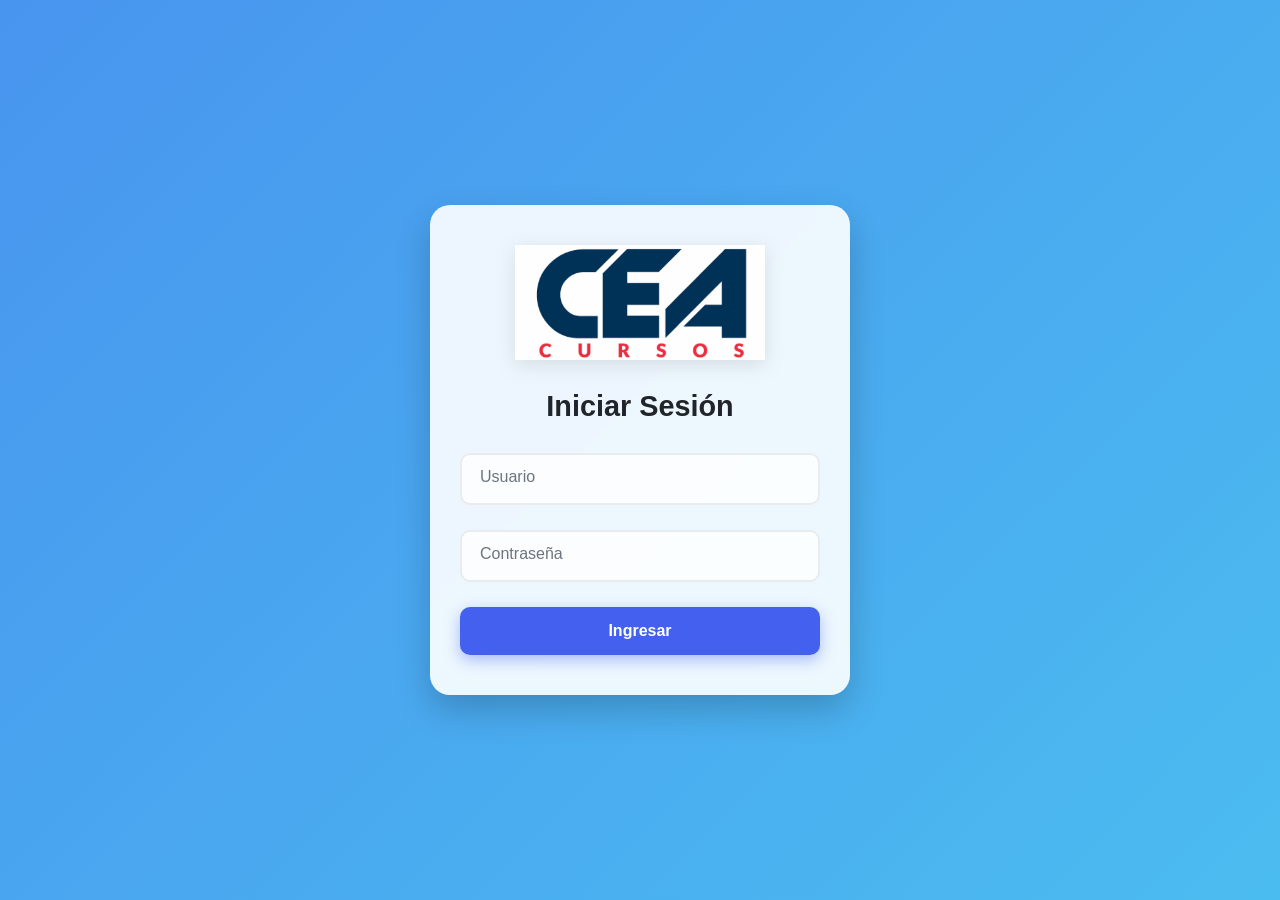
<file: templates/index.html>
<!DOCTYPE html>
<html lang="es">
<head>
    <meta charset="UTF-8">
    <meta name="viewport" content="width=device-width, initial-scale=1.0">
    <title>Iniciar Sesión - CEA Cursos</title>
    <link rel="stylesheet" href="/static/css/styles.css">

    <style>
        .spinner {
            display: inline-block;
            width: 1rem;
            height: 1rem;
            border: 2px solid rgba(255,255,255,.3);
            border-radius: 50%;
            border-top-color: #fff;
            animation: spin 1s ease-in-out infinite;
        }
        
        @keyframes spin {
            to { transform: rotate(360deg); }
        }
    </style>
</head>
<body>
    <div class="circles">
        <li></li>
        <li></li>
        <li></li>
        <li></li>
        <li></li>
        <li></li>
        <li></li>
        <li></li>
        <li></li>
        <li></li>
    </div>

    <div class="container">
        <img src="/static/img/Logo.png" alt="CEA Cursos" class="logo">
        <h1 class="form-title">Iniciar Sesión</h1>
        <form id="login-form">
            <div class="input-group">
                <input type="text" id="username" required autocomplete="username">
                <label for="username">Usuario</label>
            </div>
            <div class="input-group">
                <input type="password" id="password" required autocomplete="current-password">
                <label for="password">Contraseña</label>
            </div>
            <button type="submit">Ingresar</button>
        </form>
    </div>
    <script src="/static/js/script.js"></script>
</body>
</html>
</file>
<file: static/css/styles.css>
:root {
            --primary: #4361ee;
            --primary-dark: #3a0ca3;
            --accent: #f72585;
            --light: #f8f9fa;
            --dark: #212529;
        }
        
        * {
            margin: 0;
            padding: 0;
            box-sizing: border-box;
            font-family: 'Segoe UI', Tahoma, Geneva, Verdana, sans-serif;
        }
        
        body {
            min-height: 100vh;
            display: flex;
            justify-content: center;
            align-items: center;
            background: linear-gradient(-45deg, #4361ee, #3a0ca3, #4cc9f0, #4895ef);
            background-size: 400% 400%;
            animation: gradientBG 15s ease infinite;
            overflow: hidden;
        }
        
        @keyframes gradientBG {
            0% { background-position: 0% 50%; }
            50% { background-position: 100% 50%; }
            100% { background-position: 0% 50%; }
        }
        
        .container {
            position: relative;
            width: 100%;
            max-width: 420px;
            padding: 40px 30px;
            background: rgba(255, 255, 255, 0.9);
            border-radius: 20px;
            box-shadow: 0 15px 35px rgba(0, 0, 0, 0.2);
            backdrop-filter: blur(10px);
            z-index: 10;
            transform-style: preserve-3d;
            transform: perspective(1000px);
            transition: all 0.5s ease;
        }
        
        .container:hover {
            transform: perspective(1000px) translateY(-5px);
            box-shadow: 0 20px 40px rgba(0, 0, 0, 0.3);
        }
        
        .logo {
            width: 100%;
            max-width: 250px;
            height: auto;
            margin: 0 auto 30px;
            display: block;
            filter: drop-shadow(0 5px 10px rgba(0, 0, 0, 0.1));
            transition: all 0.3s ease;
        }
        
        .logo:hover {
            transform: scale(1.05);
            filter: drop-shadow(0 8px 15px rgba(0, 0, 0, 0.2));
        }
        
        .form-title {
            text-align: center;
            margin-bottom: 30px;
            color: var(--dark);
            font-weight: 600;
            font-size: 1.8rem;
        }
        
        .input-group {
            position: relative;
            margin-bottom: 25px;
        }
        
        .input-group input {
            width: 100%;
            padding: 15px 20px;
            font-size: 1rem;
            border: 2px solid #e9ecef;
            border-radius: 10px;
            background: rgba(255, 255, 255, 0.8);
            transition: all 0.3s ease;
        }
        
        .input-group input:focus {
            outline: none;
            border-color: var(--primary);
            box-shadow: 0 0 0 3px rgba(67, 97, 238, 0.2);
        }
        
        .input-group label {
            position: absolute;
            top: 15px;
            left: 20px;
            color: #6c757d;
            font-size: 1rem;
            pointer-events: none;
            transition: all 0.3s ease;
        }
        
        .input-group input:focus + label,
        .input-group input:valid + label {
            top: -10px;
            left: 15px;
            font-size: 0.8rem;
            background: white;
            padding: 0 5px;
            color: var(--primary);
        }
        
        button {
            width: 100%;
            padding: 15px;
            border: none;
            border-radius: 10px;
            background: var(--primary);
            color: white;
            font-size: 1rem;
            font-weight: 600;
            cursor: pointer;
            transition: all 0.3s ease;
            box-shadow: 0 5px 15px rgba(67, 97, 238, 0.4);
        }
        
        button:hover {
            background: var(--primary-dark);
            transform: translateY(-2px);
            box-shadow: 0 8px 20px rgba(67, 97, 238, 0.6);
        }
        
        button:active {
            transform: translateY(0);
        }
        
        .circles {
            position: absolute;
            top: 0;
            left: 0;
            width: 100%;
            height: 100%;
            overflow: hidden;
            z-index: 1;
        }
        
        .circles li {
            position: absolute;
            display: block;
            list-style: none;
            width: 20px;
            height: 20px;
            background: rgba(255, 255, 255, 0.2);
            animation: animate 25s linear infinite;
            bottom: -150px;
            border-radius: 50%;
        }
        
        .circles li:nth-child(1) {
            left: 25%;
            width: 80px;
            height: 80px;
            animation-delay: 0s;
        }
        
        .circles li:nth-child(2) {
            left: 10%;
            width: 20px;
            height: 20px;
            animation-delay: 2s;
            animation-duration: 12s;
        }
        
        .circles li:nth-child(3) {
            left: 70%;
            width: 20px;
            height: 20px;
            animation-delay: 4s;
        }
        
        .circles li:nth-child(4) {
            left: 40%;
            width: 60px;
            height: 60px;
            animation-delay: 0s;
            animation-duration: 18s;
        }
        
        .circles li:nth-child(5) {
            left: 65%;
            width: 20px;
            height: 20px;
            animation-delay: 0s;
        }
        
        .circles li:nth-child(6) {
            left: 75%;
            width: 110px;
            height: 110px;
            animation-delay: 3s;
        }
        
        .circles li:nth-child(7) {
            left: 35%;
            width: 150px;
            height: 150px;
            animation-delay: 7s;
        }
        
        .circles li:nth-child(8) {
            left: 50%;
            width: 25px;
            height: 25px;
            animation-delay: 15s;
            animation-duration: 45s;
        }
        
        .circles li:nth-child(9) {
            left: 20%;
            width: 15px;
            height: 15px;
            animation-delay: 2s;
            animation-duration: 35s;
        }
        
        .circles li:nth-child(10) {
            left: 85%;
            width: 150px;
            height: 150px;
            animation-delay: 0s;
            animation-duration: 11s;
        }
        
        @keyframes animate {
            0% {
                transform: translateY(0) rotate(0deg);
                opacity: 1;
                border-radius: 0;
            }
            
            100% {
                transform: translateY(-1000px) rotate(720deg);
                opacity: 0;
                border-radius: 50%;
            }
        }
        
        .footer {
            text-align: center;
            margin-top: 20px;
            color: #6c757d;
            font-size: 0.9rem;
        }
        
        .footer a {
            color: var(--primary);
            text-decoration: none;
            font-weight: 600;
        }
</file>
